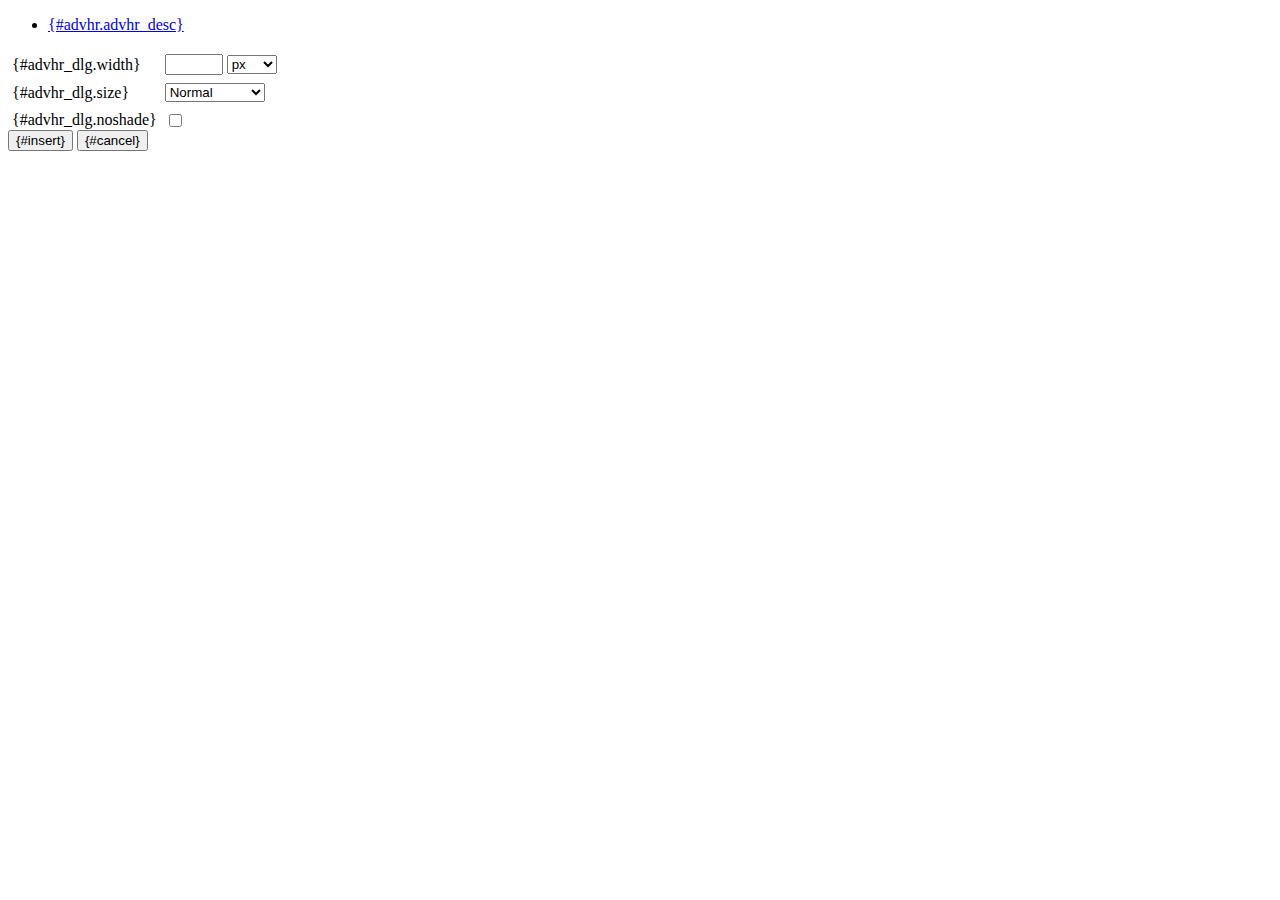
<file: DonorWeb/Donor.Web/Admin/js/tiny_mce/plugins/advhr/rule.htm>
<!DOCTYPE html PUBLIC "-//W3C//DTD XHTML 1.0 Strict//EN" "http://www.w3.org/TR/xhtml1/DTD/xhtml1-strict.dtd">
<html xmlns="http://www.w3.org/1999/xhtml">
<head>
	<title>{#advhr.advhr_desc}</title>
	<script type="text/javascript" src="../../tiny_mce_popup.js"></script>
	<script type="text/javascript" src="js/rule.js"></script>
	<script type="text/javascript" src="../../utils/mctabs.js"></script>
	<script type="text/javascript" src="../../utils/form_utils.js"></script>
	<link href="css/advhr.css" rel="stylesheet" type="text/css" />
</head>
<body>
<form onsubmit="AdvHRDialog.update();return false;" action="#">
	<div class="tabs">
		<ul>
			<li id="general_tab" class="current"><span><a href="javascript:mcTabs.displayTab('general_tab','general_panel');" onmousedown="return false;">{#advhr.advhr_desc}</a></span></li>
		</ul>
	</div>

	<div class="panel_wrapper">
		<div id="general_panel" class="panel current">
			<table border="0" cellpadding="4" cellspacing="0">
                    <tr>
                        <td><label for="width">{#advhr_dlg.width}</label></td>
                        <td class="nowrap">
                            <input id="width" name="width" type="text" value="" class="mceFocus" />
                            <select name="width2" id="width2">
                                <option value="">px</option>
                                <option value="%">%</option>
                            </select>
                        </td>
                    </tr>
                    <tr>
                        <td><label for="size">{#advhr_dlg.size}</label></td>
                        <td><select id="size" name="size">
                            <option value="">Normal</option>
                            <option value="1">1</option>
                            <option value="2">2</option>
                            <option value="3">3</option>
                            <option value="4">4</option>
                            <option value="5">5</option>
                        </select></td>
                    </tr>
                    <tr>
                        <td><label for="noshade">{#advhr_dlg.noshade}</label></td>
                        <td><input type="checkbox" name="noshade" id="noshade" class="radio" /></td>
                    </tr>
            </table>
		</div>
	</div>

	<div class="mceActionPanel">
		<input type="submit" id="insert" name="insert" value="{#insert}" />
		<input type="button" id="cancel" name="cancel" value="{#cancel}" onclick="tinyMCEPopup.close();" />
	</div>
</form>
</body>
</html>
</file>
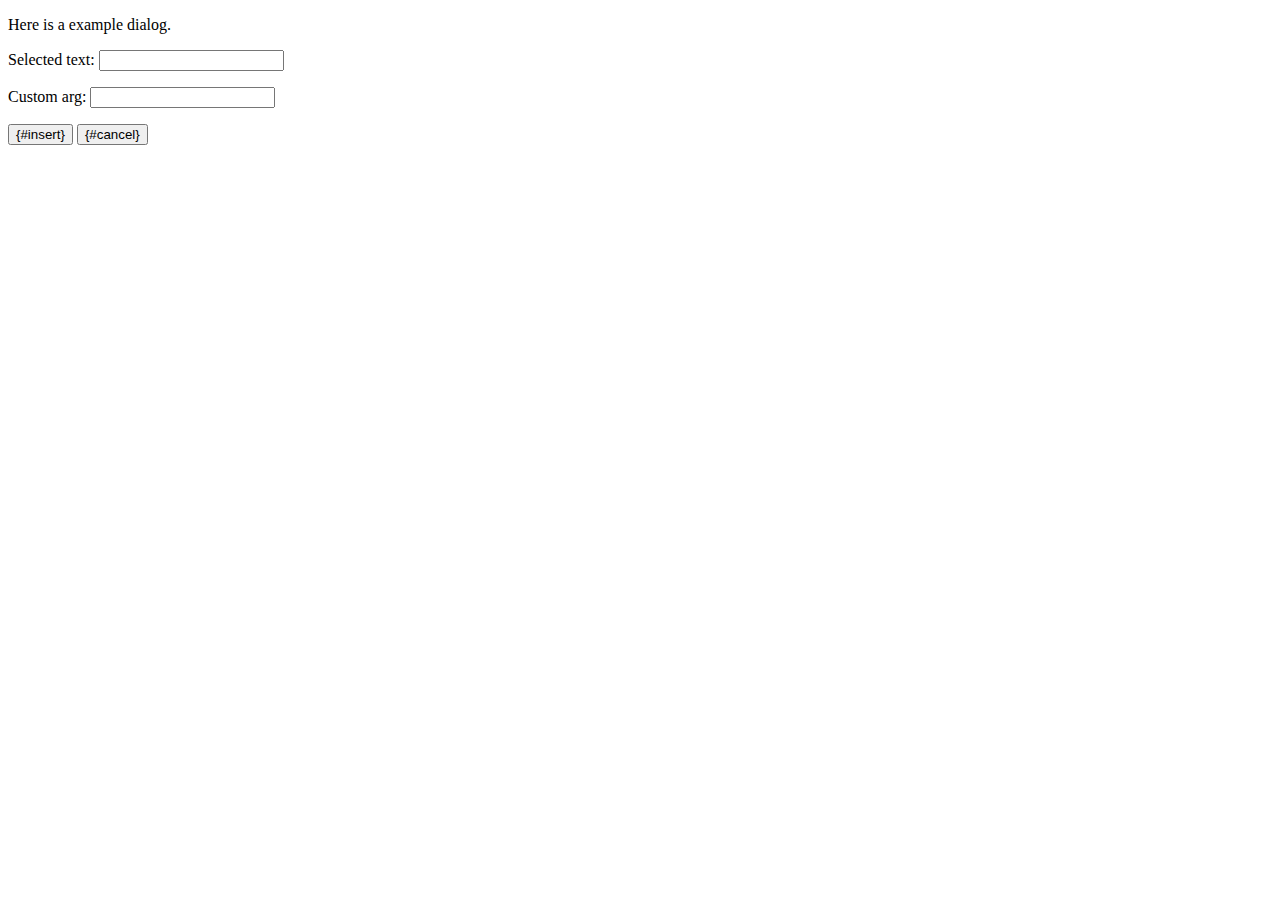
<file: DonorWeb/Donor.Web/Admin/js/tiny_mce/plugins/example/dialog.htm>
<!DOCTYPE html PUBLIC "-//W3C//DTD XHTML 1.0 Strict//EN" "http://www.w3.org/TR/xhtml1/DTD/xhtml1-strict.dtd">
<html xmlns="http://www.w3.org/1999/xhtml">
<head>
	<title>{#example_dlg.title}</title>
	<script type="text/javascript" src="../../tiny_mce_popup.js"></script>
	<script type="text/javascript" src="js/dialog.js"></script>
</head>
<body>

<form onsubmit="ExampleDialog.insert();return false;" action="#">
	<p>Here is a example dialog.</p>
	<p>Selected text: <input id="someval" name="someval" type="text" class="text" /></p>
	<p>Custom arg: <input id="somearg" name="somearg" type="text" class="text" /></p>

	<div class="mceActionPanel">
		<input type="button" id="insert" name="insert" value="{#insert}" onclick="ExampleDialog.insert();" />
		<input type="button" id="cancel" name="cancel" value="{#cancel}" onclick="tinyMCEPopup.close();" />
	</div>
</form>

</body>
</html>
</file>
<file: DonorWeb/Donor.Web/Admin/js/tiny_mce/plugins/advhr/css/advhr.css>
input.radio {border:1px none #000; background:transparent; vertical-align:middle;}
.panel_wrapper div.current {height:80px;}
#width {width:50px; vertical-align:middle;}
#width2 {width:50px; vertical-align:middle;}
#size {width:100px;}
</file>
